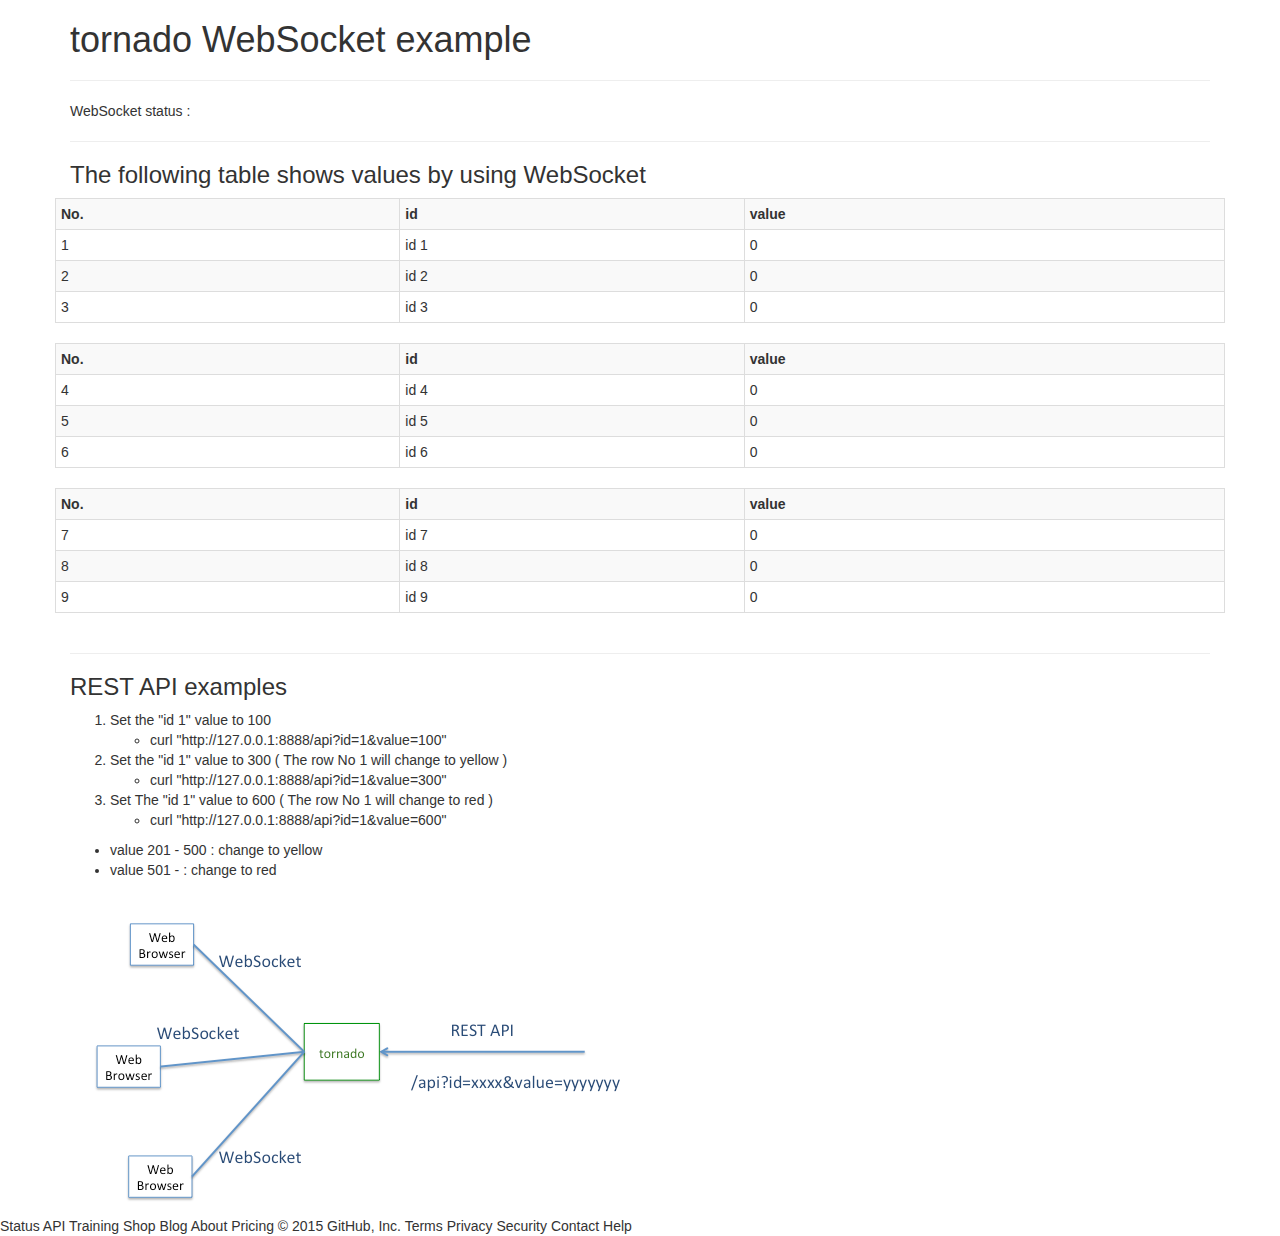
<file: templates/demo.html>
<!DOCTYPE html>
<html>
<head>
  <title>tornado WebSocket example</title>
  <link href="/static/css/bootstrap.min.css" rel="stylesheet">
  <script type="text/javascript" src="/static/js/jquery.min.js"></script>
</head>
<body>
  <div class="container">
    <h1>tornado WebSocket example</h1>
    <hr>
      WebSocket status : <span id="message"></span>
    <hr>
    <h3>The following table shows values by using WebSocket</h3>

      <div class="row">
        <div class="span4">
          <table class="table table-striped table-bordered table-condensed">
            <tr>
              <th>No.</th><th>id</th><th>value</th>
            </tr>
            <tr id="row1">
              <td> 1 </td><td> id 1 </td><td id="1"> 0 </td>
            </tr>
            <tr id="row2">
              <td> 2 </td><td> id 2 </td><td id="2"> 0 </td>
            </tr>
            <tr id="row3">
              <td> 3 </td><td> id 3 </td><td id="3"> 0 </td>
            </tr>
          </table>
        </div>
        <div class="span4">
          <table class="table table-striped table-bordered table-condensed">
            <tr>
              <th>No.</th><th>id</th><th>value</th>
            </tr>
            <tr id="row4">
              <td> 4 </td><td> id 4 </td><td id="4"> 0 </td>
            </tr>
            <tr id="row5">
              <td> 5 </td><td> id 5 </td><td id="5"> 0 </td>
            </tr>
            <tr id="row6">
              <td> 6 </td><td> id 6 </td><td id="6"> 0 </td>
            </tr>
          </table>
        </div>
        <div class="span4">
          <table class="table table-striped table-bordered table-condensed">
            <tr>
              <th>No.</th><th>id</th><th>value</th>
            </tr>
            <tr id="row7">
              <td> 7 </td><td> id 7 </td><td id="7"> 0 </td>
            </tr>
            <tr id="row8">
              <td> 8 </td><td> id 8 </td><td id="8"> 0 </td>
            </tr>
            <tr id="row9">
              <td> 9 </td><td> id 9 </td><td id="9"> 0 </td>
            </tr>
          </table>
        </div>
      </div>

    <hr>
    <h3>REST API examples</h3>
    <ol>
      <li>Set the "id 1" value to 100
        <ul><li>curl "http://127.0.0.1:8888/api?id=1&amp;value=100"</li></ul>
      </li>
      <li>Set the "id 1" value to 300 ( The row No 1 will change to yellow )
        <ul><li>curl "http://127.0.0.1:8888/api?id=1&amp;value=300"</li></ul>
      </li>
      <li>Set The "id 1" value to 600 ( The row No 1 will change to red )
        <ul><li>curl "http://127.0.0.1:8888/api?id=1&amp;value=600"</li></ul>
      </li>
    </ol>
    <ul>
      <li>value 201 - 500 : change to yellow</li>
      <li>value 501 - : change to red</li>
    </ul>
    <img src="/static/image/rest_api_example.png"/>
  </div>
  <script>
    var ws = new WebSocket('ws://127.0.0.1:8888/ws');
    var $message = $('#message');
    ws.onopen = function(){
      $message.attr("class", 'label label-success');
      $message.text('open');
    };
    ws.onmessage = function(ev){
      $message.attr("class", 'label label-info');
      $message.hide();
      $message.fadeIn("slow");
      $message.text('recieved message');
      var json = JSON.parse(ev.data);
      $('#' + json.id).hide();
      $('#' + json.id).fadeIn("slow");
      $('#' + json.id).text(json.value);
      var $rowid = $('#row' + json.id);
      if(json.value > 500){
        $rowid.attr("class", "error");
      }
      else if(json.value > 200){
        $rowid.attr("class", "warning");
      }
      else{
        $rowid.attr("class", "");
      }
    };
    ws.onclose = function(ev){
      $message.attr("class", 'label label-important');
      $message.text('closed');
    };
    ws.onerror = function(ev){
      $message.attr("class", 'label label-warning');
      $message.text('error occurred');
    };
  </script>
</body>
</html>

    Status API Training Shop Blog About Pricing 

    © 2015 GitHub, Inc. Terms Privacy Security Contact Help
</file>
